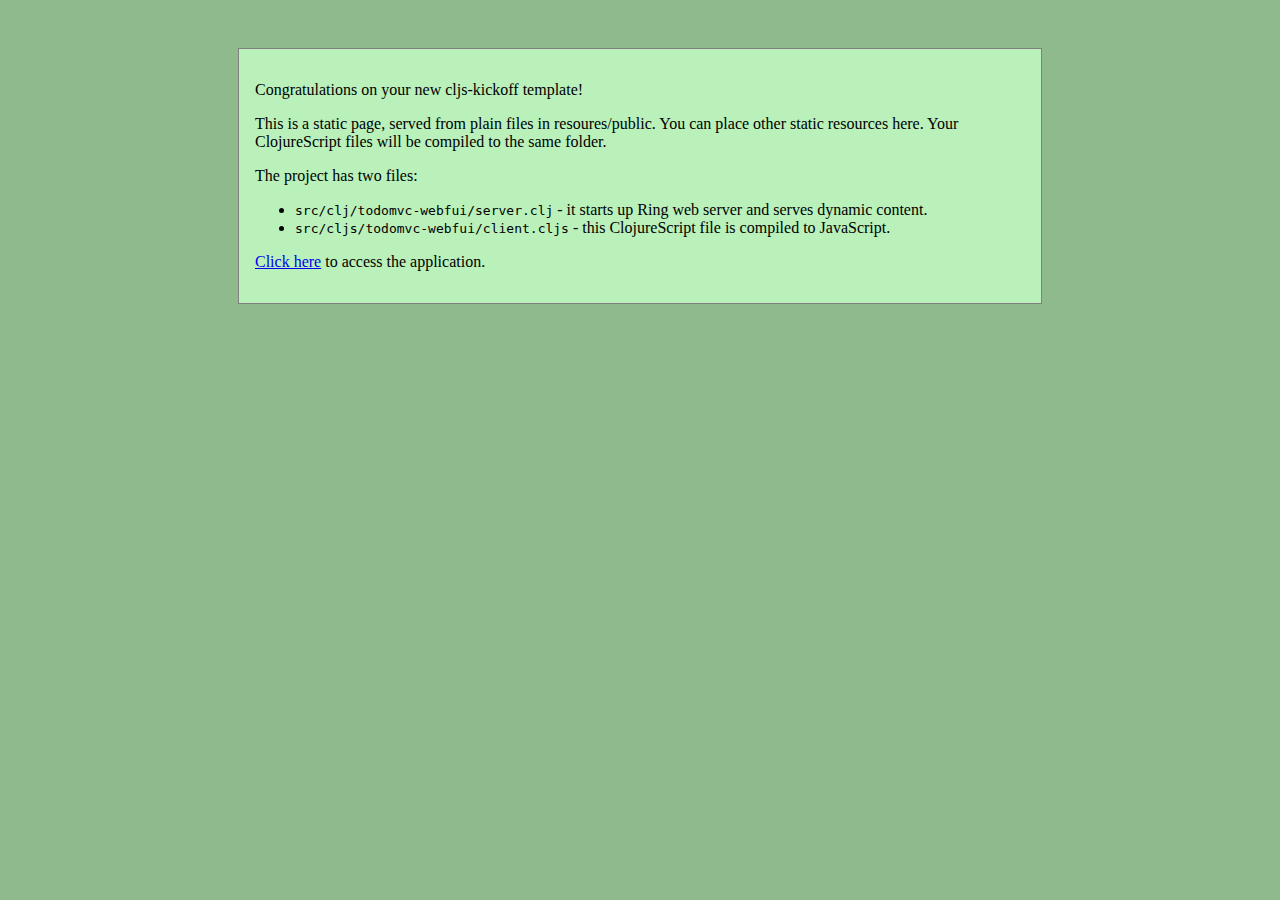
<file: resources/public/help.html>
<!DOCTYPE html>
<html>
  <head>
    <link rel="stylesheet" href="css/page.css" />
  </head>
  <body>
    <div>
      <p>Congratulations on your new cljs-kickoff template!</p>
      <p>This is a static page, served from plain files in resoures/public. You
         can place other static resources here. Your ClojureScript files will be
         compiled to the same folder.</p>
      <p>The project has two files:<p>
      <ul>
        <li><code>src/clj/todomvc-webfui/server.clj</code> - it starts up Ring web server
            and serves dynamic content.</li>
        <li><code>src/cljs/todomvc-webfui/client.cljs</code> - this ClojureScript file
            is compiled to JavaScript.</li>
      </ul>
      <p><a href="/app">Click here</a> to access the application.</p>
    </div>
  </body>
</html>
</file>
<file: resources/public/css/page.css>
body {
  width: 900px;
  margin: 0 auto;
  background-color: #8eba8e;
}

div {
  background: green;
  margin: 3em;
  padding: 1em;
  border: 1px solid gray;
  background-color: #baf0ba;
}
</file>
